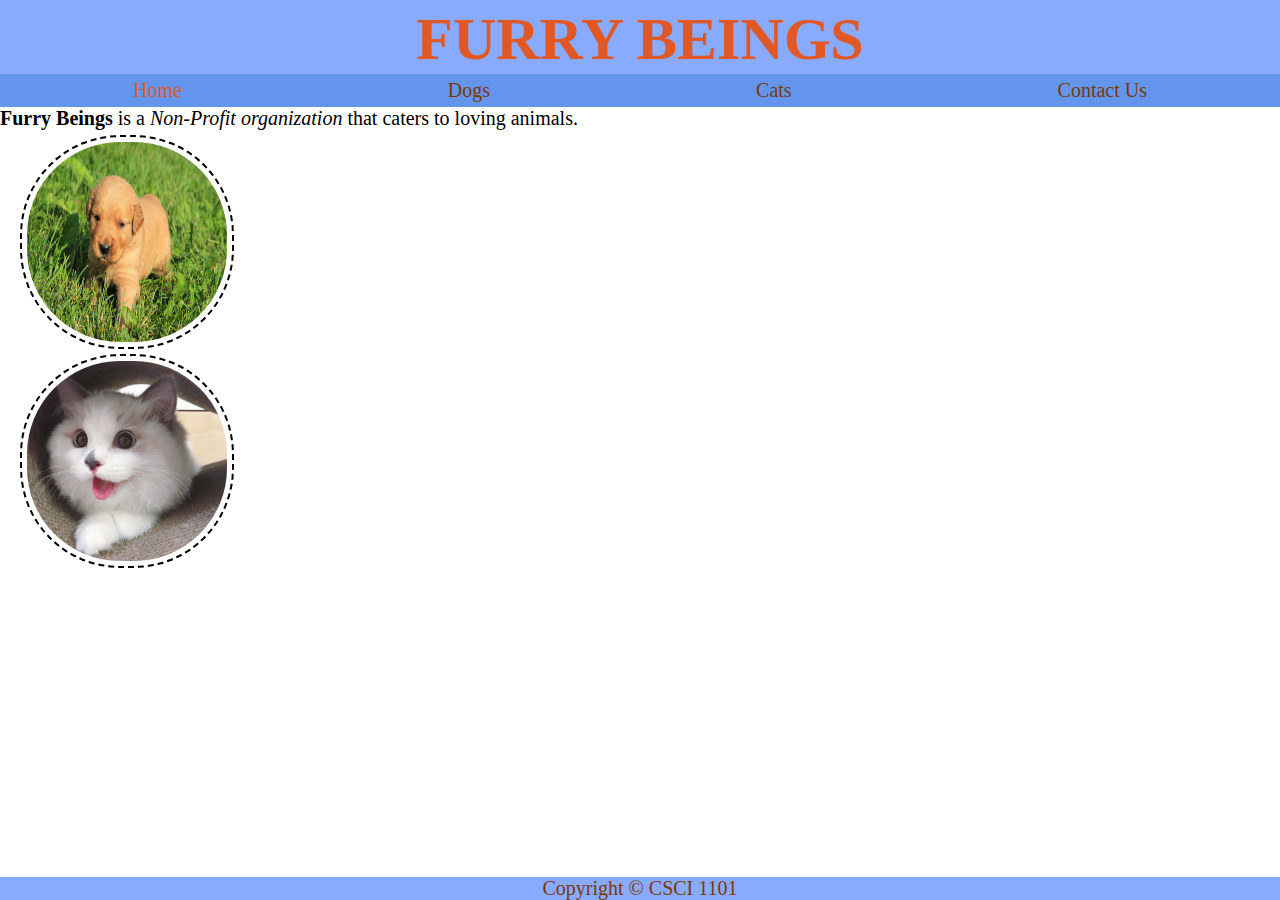
<file: index.html>
<html>
    <head>
        <title>Home</title>
        <link rel="stylesheet" href="styles.css"/>
    </head>
    <body>
        <header>
            <div class="heading">
                <h1>FURRY BEINGS</h1>
            </div>
            <ul class="nav-bar">
                <li><a class="active" href="index.html">Home</a></li>
                <li><a href="dogs.html">Dogs</a></li>
                <li><a href="cats.html">Cats</a></li>
                <li><a href="contactUs.html">Contact Us</a></li>
            </ul>
        </header>
        <div class="content">
            <p><b>Furry Beings</b> is a <i>Non-Profit organization</i> that caters to loving animals.</p>
            <img src="images/homeDog.jpg" width="200" height="200"><br/>
            <img src="images/homeCat.jpg" width="200" height="200">
        </div>
        <footer>
            Copyright &copy; CSCI 1101
        </footer>
    </body>
</html>
</file>
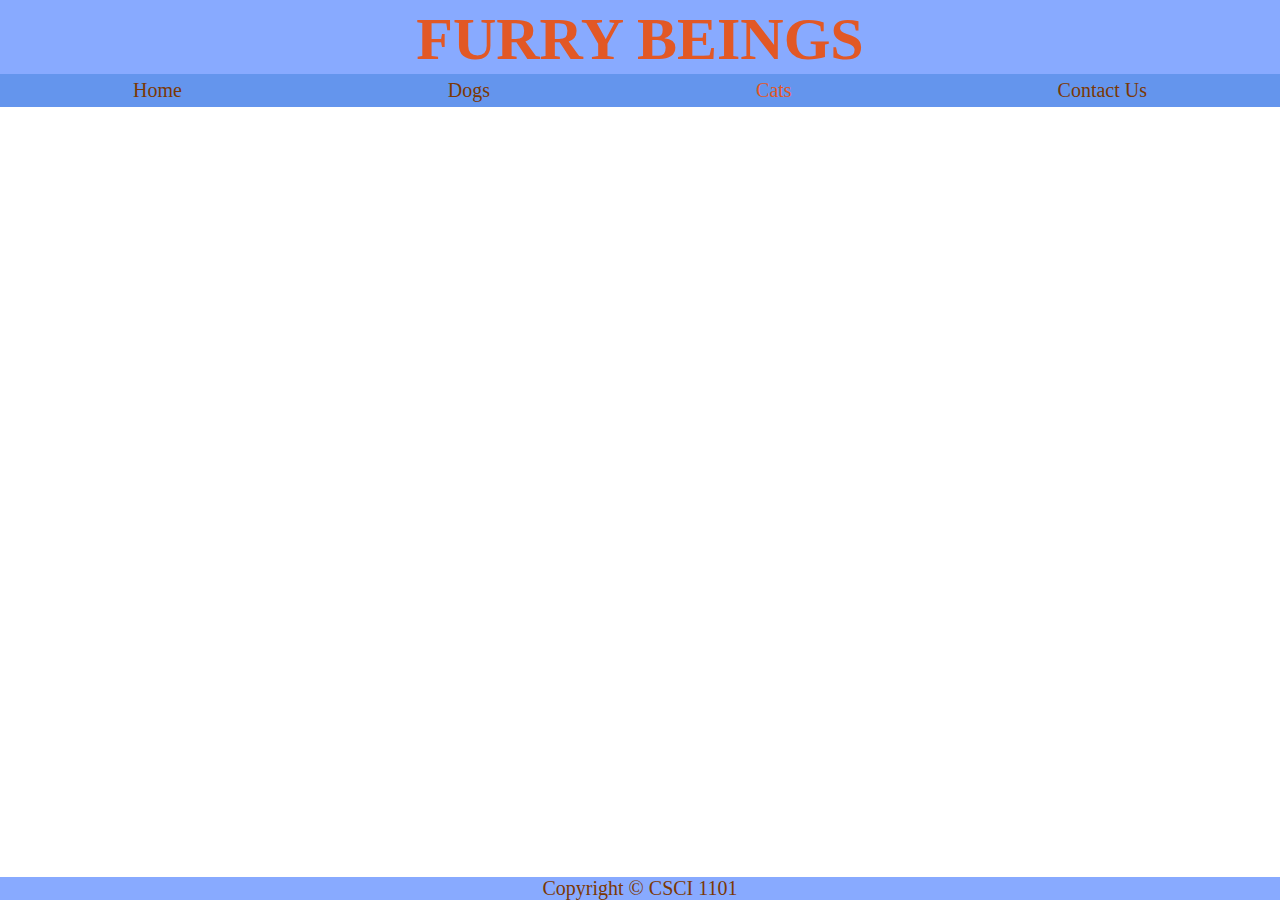
<file: cats.html>
<html>
    <head>
        <title>Cats</title>
        <link rel="stylesheet" href="styles.css">
    </head>
    <body>
        <header>
            <div class="heading">
                <h1>FURRY BEINGS</h1>
            </div>
            <ul class="nav-bar">
                <li><a href="index.html">Home</a></li>
                <li><a href="dogs.html">Dogs</a></li>
                <li><a class="active" href="cats.html">Cats</a></li>
                <li><a href="contactUs.html">Contact Us</a></li>
            </ul>
           </header>
           <div class="content">

           </div>
           <footer>
               Copyright &copy; CSCI 1101
           </footer> 
    </body>
</html>
</file>
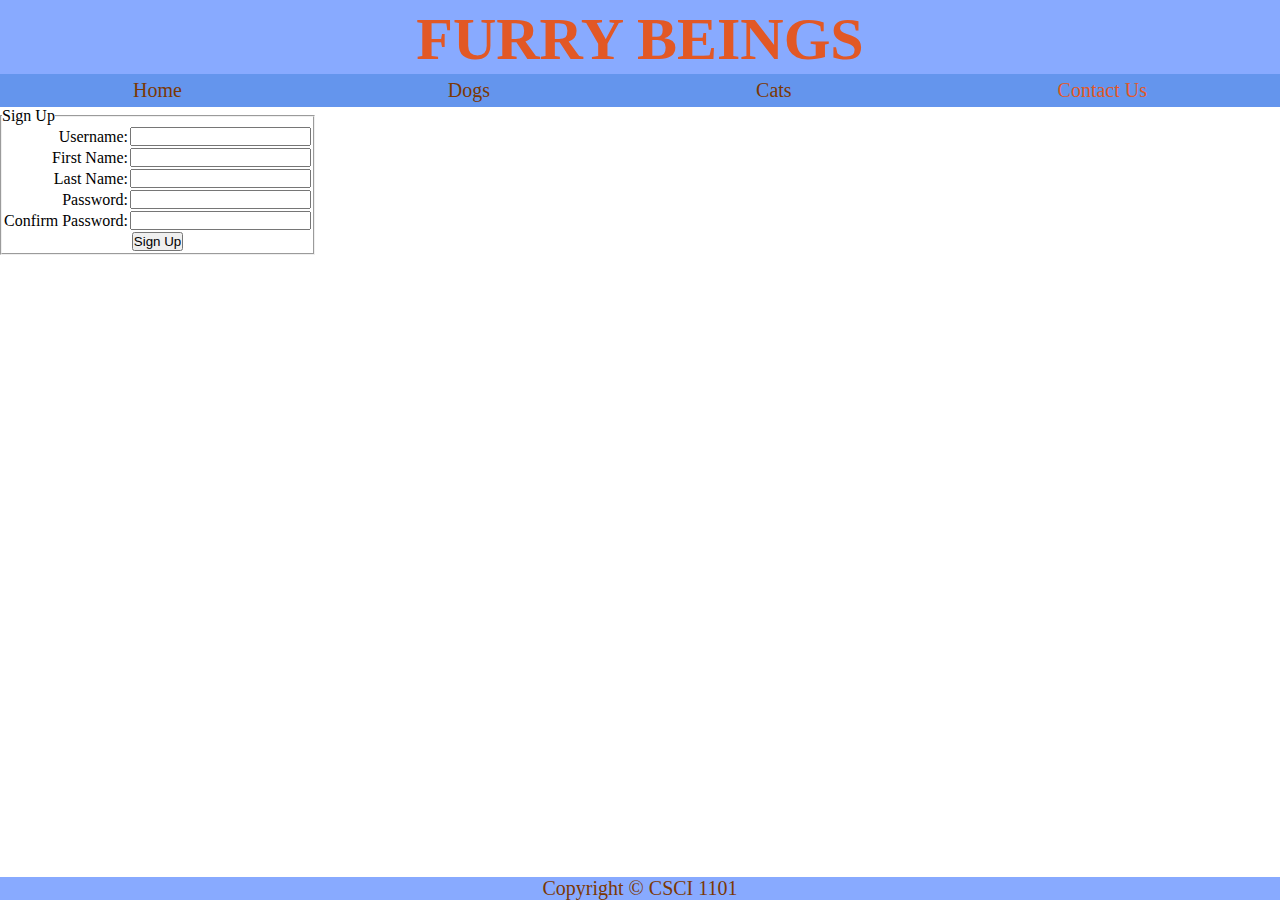
<file: contactUs.html>
<html>
    <head>
        <title>Contact Us</title>
        <link rel="stylesheet" href="styles.css">
        <script>
            function validate()
            {
                var username = document.signup.uname.value;
                var firstname = document.signup.fname.value;
                var lastname = document.signup.lname.value;
                var password = document.signup.passw.value;
                var cpassword = document.signup.cpassw.value;

                if(username=="" || firstname=="" || lastname=="" || password=="" || cpassword=="")
                {
                    alert("Fill in all the fields")
                }
                else{
                    if(password.length<8 || password.length>15)
                        {
                            alert("Password should be between 8-15 characters long")
                        }
                    else{
                        if(password != cpassword)
                        {
                            alert("Password and Confirm password should match")
                        }
                        else{
                            alert("Form submitted successfully")
                        }
                    }
                }
            }
        </script>
    </head>
    <body>
        <header>
            <div class="heading">
                <h1>FURRY BEINGS</h1>
            </div>
            <ul class="nav-bar">
                <li><a href="index.html">Home</a></li>
                <li><a href="dogs.html">Dogs</a></li>
                <li><a href="cats.html">Cats</a></li>
                <li><a class="active" href="contactUs.html">Contact Us</a></li>
            </ul>
           </header>
           <div class="content">
                <form name="signup">
                    <fieldset>
                        <legend>Sign Up</legend>
                    <table>
                        <tr>
                            <td align="right"><label>Username:</label></td>
                            <td><input type="text" name="uname"/><br/></td>
                        </tr>
                        <tr>
                            <td align="right"><label>First Name:</label></td>
                            <td><input type="text" name="fname"/><br/></td>
                        </tr>
                        <tr>
                            <td align="right"><label>Last Name:</label></td>
                            <td><input type="text" name="lname"/><br/></td>
                        </tr>
                        <tr>
                            <td align="right"><label>Password:</label></td>
                            <td><input type="password" name="passw"/><br/></td>
                        </tr>
                        <tr>
                            <td align="right"><label>Confirm Password:</label></td>
                            <td><input type="password" name="cpassw"/><br/></td>
                        </tr>
                        <tr>
                            <td colspan="2" align="center"><input type="submit" onclick="validate();" value="Sign Up"/></td>
                        </tr>
                    </table>
                    </fieldset>
                </form>
           </div>
           <footer>
               Copyright &copy; CSCI 1101
           </footer> 
    </body>
</html>
</file>
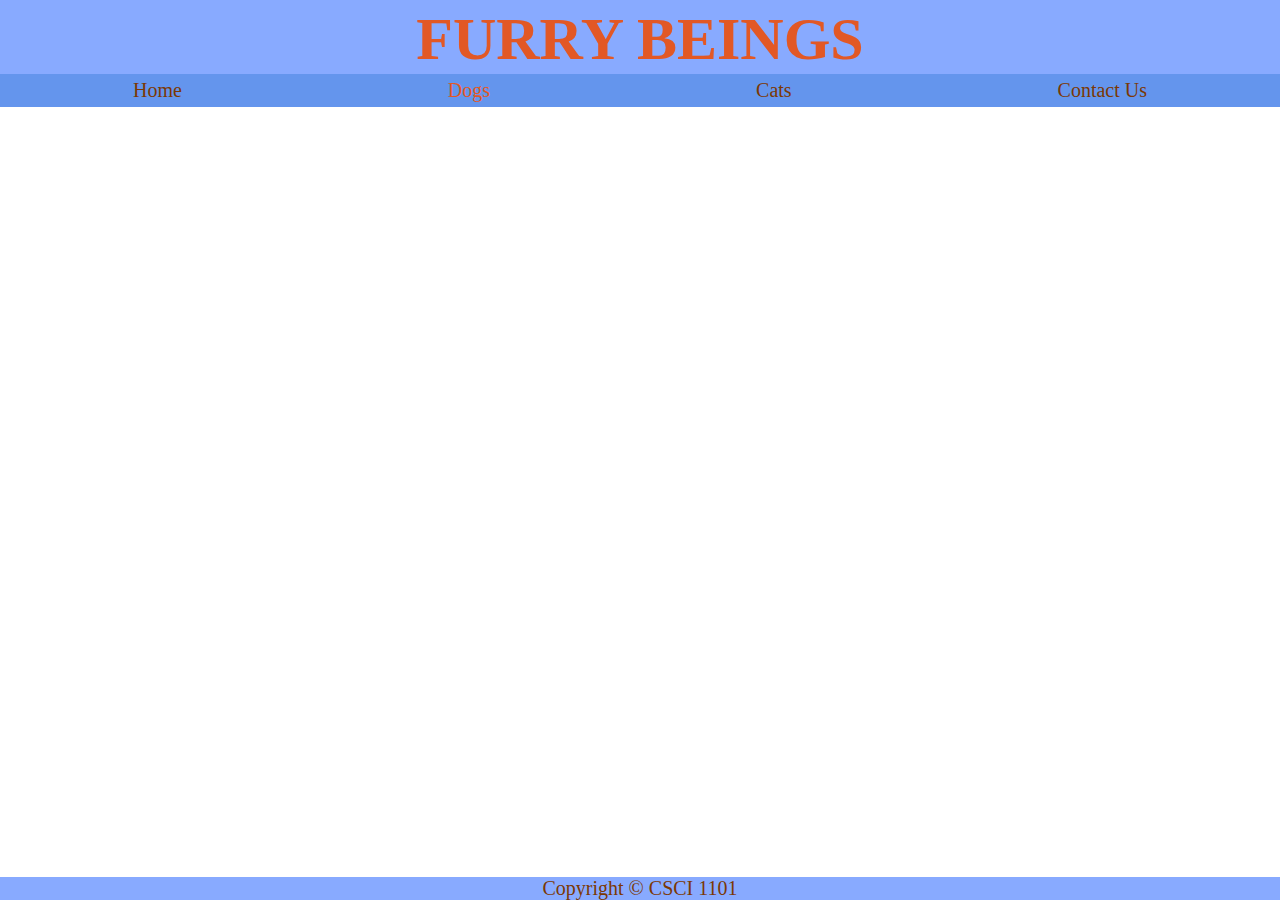
<file: dogs.html>
<html>
    <head>
        <title>Dogs</title>
        <link rel="stylesheet" href="styles.css">
    </head>
    <body>
       <header>
        <div class="heading">
            <h1>FURRY BEINGS</h1>
        </div>
        <ul class="nav-bar">
            <li><a href="index.html">Home</a></li>
            <li><a class="active" href="dogs.html">Dogs</a></li>
            <li><a href="cats.html">Cats</a></li>
            <li><a href="contactUs.html">Contact Us</a></li>
        </ul>
       </header>
       <div class="content">

       </div>
       <footer>
           Copyright &copy; CSCI 1101
       </footer>
    </body>
</html>
</file>
<file: styles.css>
*{
    margin:0px;
    padding:0px;
}
header{
    width:100%;
    align-items: center;
    background-color: #88aaff;
    padding-top: 5px;
}
.heading{
    color:#e25825;
    font-size:30px;
}
.heading h1{
    text-align: center;
}
.nav-bar{
    background-color: #6495ed;
    display: flex;
    justify-content: space-around;
    list-style-type: none;
    padding-bottom: 5px;
    padding-top: 5px;
    margin-bottom: 0px;
}
.nav-bar a{
    font-size: 20px;
    color:#7b3804;
}
.nav-bar .active{
    color: #e25825;
}
a:link{
    text-decoration: none;
}
a:visited{
    text-decoration: none;
}
a:hover{
    text-decoration: underline;
}
a:active{
    text-decoration: none;
}
.content{
    width: 100%;
}
footer{
    width: 100%;
    text-align: center;
    font-size: 20px;
    background-color: #88aaff;
    bottom:0;
    position: fixed;
    color:#7b3804;
}
.content p{
    font-size: 20px;
}
.content img{
    padding: 5px;
    margin-left: 20px;
    margin-top: 5px;
    border: #000000 2px dashed;
    border-radius: 100px;
}
.content form{
    width: max-content;
}
</file>
